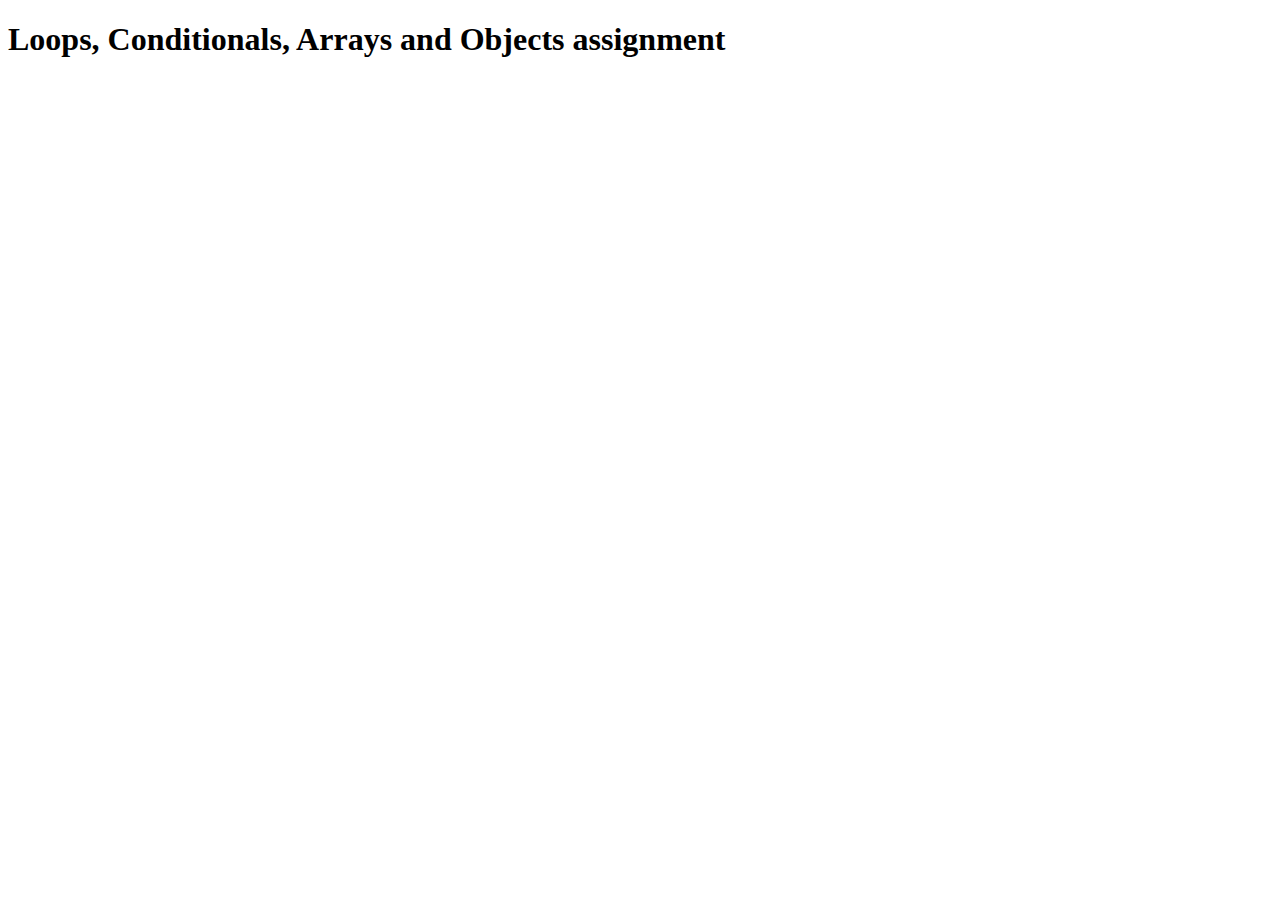
<file: index.html>
<!DOCTYPE html>
<html lang="en">
<head>
    <meta charset="UTF-8">
    <meta name="viewport" content="width=device-width, initial-scale=1.0">
    <script src="./lab-answers.js" defer></script>
    <title>Document</title>
</head>
<body>
    <h1>Loops, Conditionals, Arrays and Objects assignment</h1>
</body>
</html>
</file>
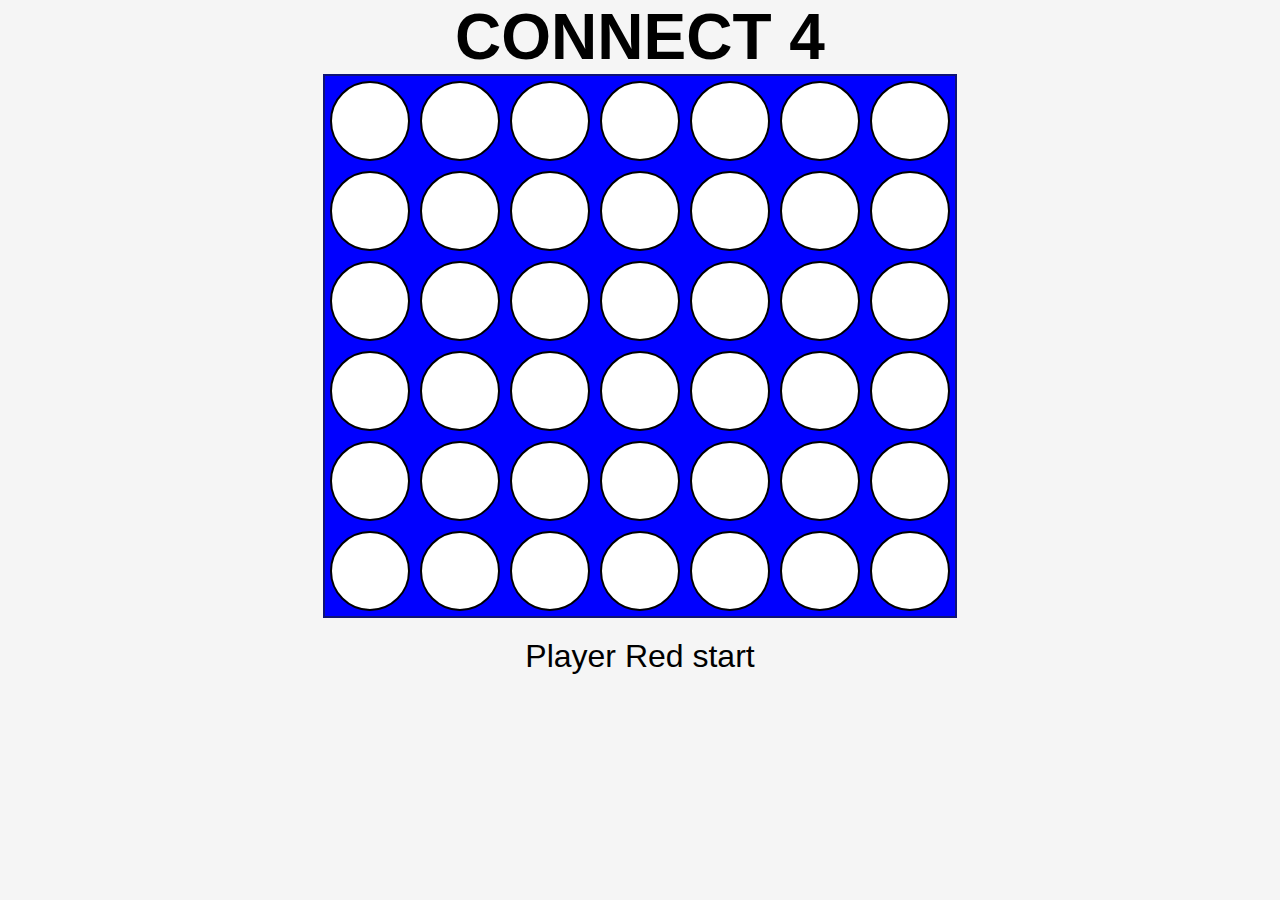
<file: Connect-4/index.html>
<!DOCTYPE html>
<html lang="en">
<head>
    <meta charset="UTF-8">
    <meta name="viewport" content="width=device-width, initial-scale=1.0">
    <link rel="stylesheet" href="./style.css">
    <script src="./script.js" defer></script>
    <title>Connect 4</title>
</head>
<body>
    <h1>CONNECT 4</h1>

    <div id="board">
        <div data-row="0" data-col="0" class="cell"></div>
        <div data-row="0" data-col="1" class="cell"></div>
        <div data-row="0" data-col="2" class="cell"></div>
        <div data-row="0" data-col="3" class="cell"></div>
        <div data-row="0" data-col="4" class="cell"></div>
        <div data-row="0" data-col="5" class="cell"></div>
        <div data-row="0" data-col="6" class="cell"></div>
        <div data-row="1" data-col="0" class="cell"></div>
        <div data-row="1" data-col="1" class="cell"></div>
        <div data-row="1" data-col="2" class="cell"></div>
        <div data-row="1" data-col="3" class="cell"></div>
        <div data-row="1" data-col="4" class="cell"></div>
        <div data-row="1" data-col="5" class="cell"></div>
        <div data-row="1" data-col="6" class="cell"></div>
        <div data-row="2" data-col="0" class="cell"></div>
        <div data-row="2" data-col="1" class="cell"></div>
        <div data-row="2" data-col="2" class="cell"></div>
        <div data-row="2" data-col="3" class="cell"></div>
        <div data-row="2" data-col="4" class="cell"></div>
        <div data-row="2" data-col="5" class="cell"></div>
        <div data-row="2" data-col="6" class="cell"></div>
        <div data-row="3" data-col="0" class="cell"></div>
        <div data-row="3" data-col="1" class="cell"></div>
        <div data-row="3" data-col="2" class="cell"></div>
        <div data-row="3" data-col="3" class="cell"></div>
        <div data-row="3" data-col="4" class="cell"></div>
        <div data-row="3" data-col="5" class="cell"></div>
        <div data-row="3" data-col="6" class="cell"></div>
        <div data-row="4" data-col="0" class="cell"></div>
        <div data-row="4" data-col="1" class="cell"></div>
        <div data-row="4" data-col="2" class="cell"></div>
        <div data-row="4" data-col="3" class="cell"></div>
        <div data-row="4" data-col="4" class="cell"></div>
        <div data-row="4" data-col="5" class="cell"></div>
        <div data-row="4" data-col="6" class="cell"></div>
        <div data-row="5" data-col="0" class="cell red"></div>
        <div data-row="5" data-col="1" class="cell"></div>
        <div data-row="5" data-col="2" class="cell"></div>
        <div data-row="5" data-col="3" class="cell"></div>
        <div data-row="5" data-col="4" class="cell"></div>
        <div data-row="5" data-col="5" class="cell"></div>
        <div data-row="5" data-col="6" class="cell"></div></div>
      

    <div id="message">Player Red start</div>
    <button id="restart" onclick="restartGame()">Restart Game</button>

    
</body>
</html>
</file>
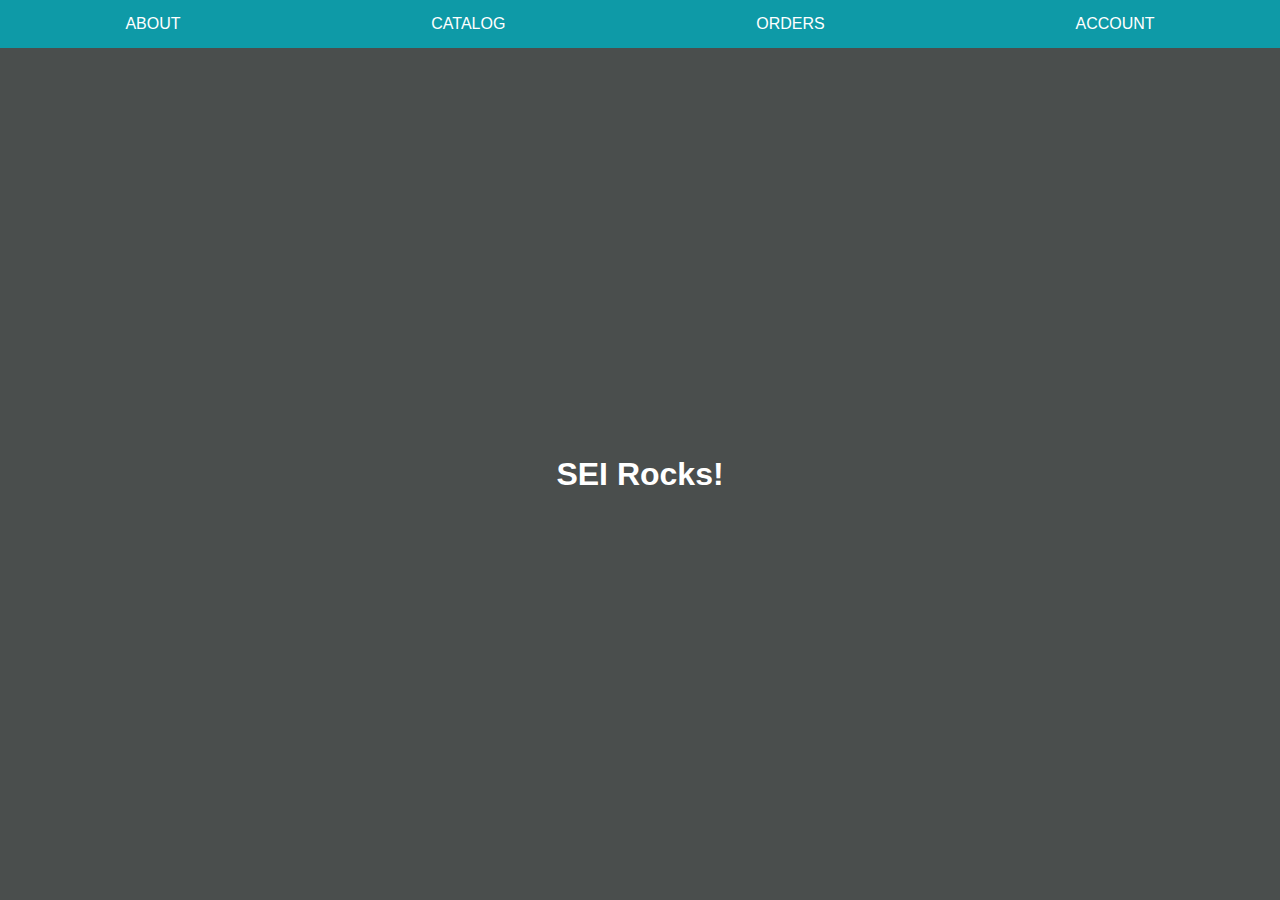
<file: DOM-menu-lab/index.html>
<!DOCTYPE html>
<html lang="en">
<head>
    <meta charset="UTF-8">
    <meta name="viewport" content="width=device-width, initial-scale=1.0">
    <link rel="stylesheet" href="./style.css">
    <title>Document</title>
</head>
<body>
    <header>
        <nav id="top-menu"></nav>
        <nav id="sub-menu"></nav>
      </header>
      <main></main>
    
      <script src="script.js"></script>
</body>
</html>
</file>
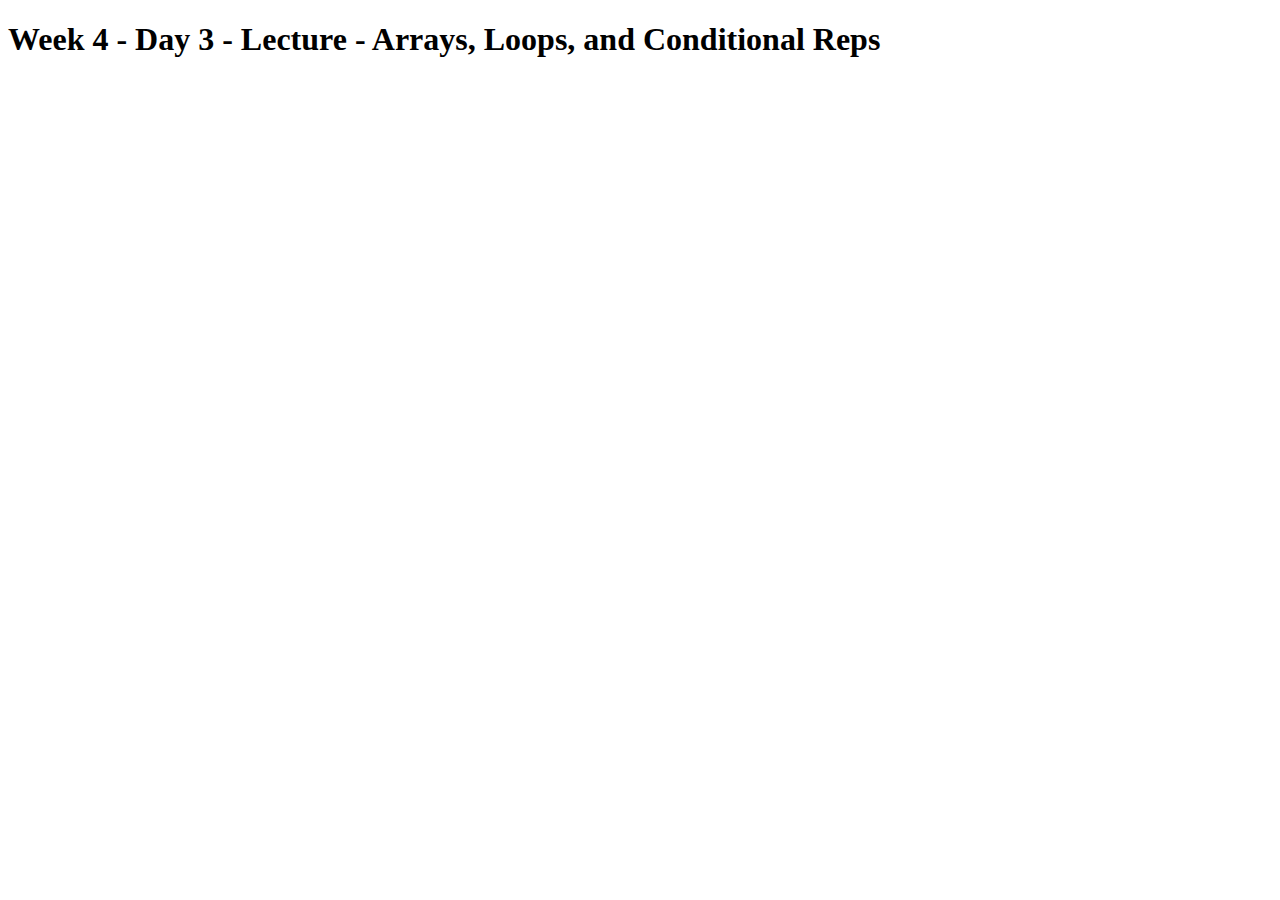
<file: answers.html>
<!DOCTYPE html>
<html lang="en">
<head>
    <meta charset="UTF-8">
    <meta name="viewport" content="width=device-width, initial-scale=1.0">
    <script src="./answers.js" defer></script>
    <title>Document</title>
</head>
<body>
    <h1>Week 4 - Day 3 - Lecture - Arrays, Loops, and Conditional Reps</h1>
</body>
</html>
</file>
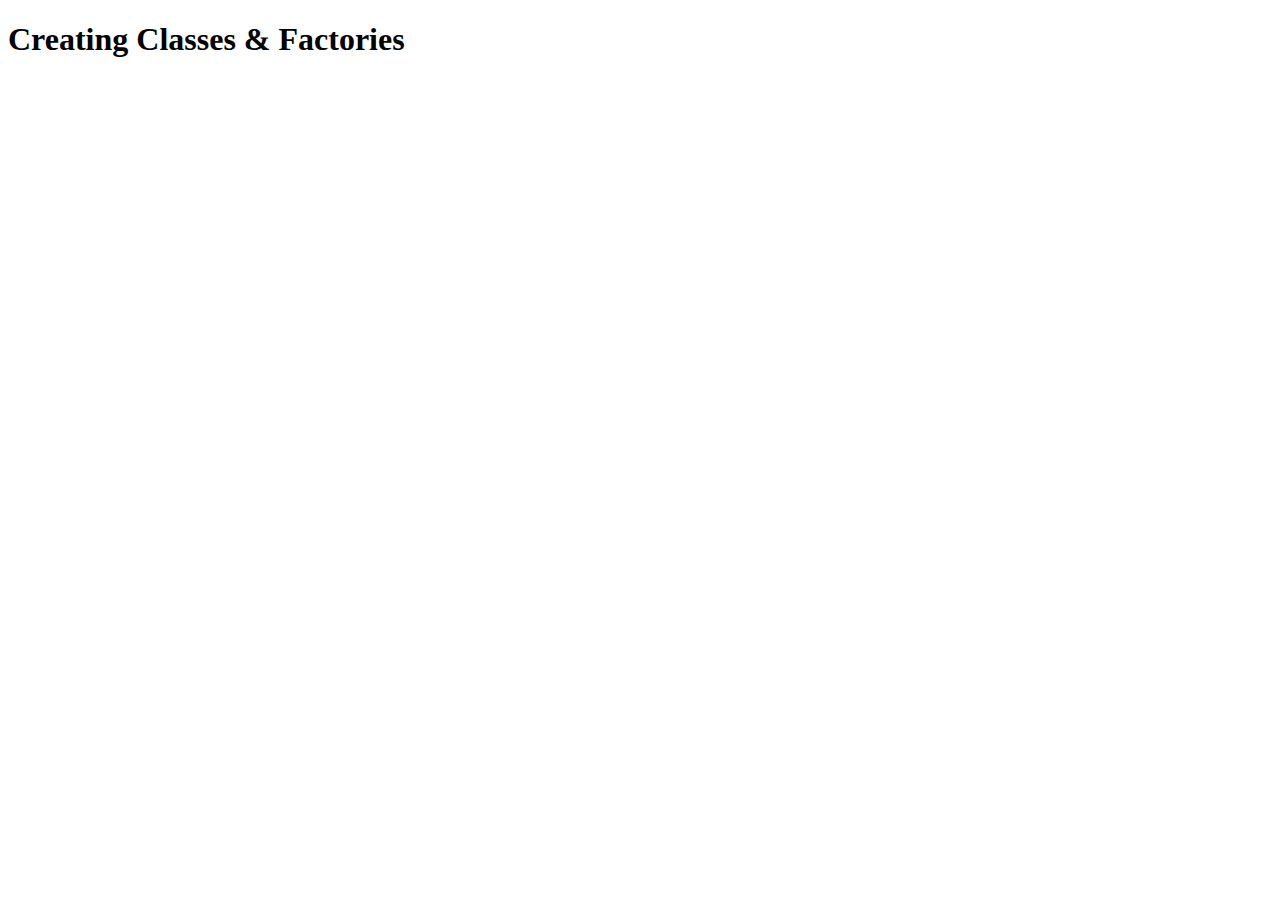
<file: javascript-Classes-Lab-3.html>
<!DOCTYPE html>
<html lang="en">
<head>
    <meta charset="UTF-8">
    <meta name="viewport" content="width=device-width, initial-scale=1.0">
    <script src="./Javascript-Classes-lab-3 .js" defer></script>
    <title>Document</title>
</head>
<body>
  <h1>Creating Classes & Factories</h1>  
</body>
</html>
</file>
<file: Connect-4/style.css>
*{
  margin: 0; 
  padding:0; 
}

body {
    /*display: flex; /* https://css-tricks.com/snippets/css/a-guide-to-flexbox/ */
    place-items: center; 
    font-family: 'Franklin Gothic Medium', 'Arial Narrow', Arial, sans-serif;
    text-align: center;
    font-weight: 400px;
    font-size: xx-large;
    background-color: whitesmoke

}


#board { /* board is 6 x 7 so each section 
  6x7 = 42 x 90px = 3780/6 = 630 (width)
  3780/7 = 540 (height)*/
    background-color: blue;

    border: 2px solid rgb(15, 20, 118);
    height: 540px;
    width: 630px;

    margin: 0 auto; /*The "margin: 0 auto" property allows the elements within their container to be horizontally centered.*/
    display: flex; 
    flex-wrap: wrap ;/* flex items will wrap onto multiple lines, from top to bottom. By default, flex items will all try to fit onto one line. */
    
}


/*If we set it to 50% it will create a circle. If you set a different width and height we will get an oval instead.
source: https://www.freecodecamp.org/news/css-shapes-explained-how-to-draw-a-circle-triangle-and-more-using-pure-css/#:~:text=To%20create%20a%20circle%20we,will%20get%20an%20oval%20instead.
*/
.cell  { /* add cell class  */
  background-color: white;
  width: 76px; 
  height: 76px;
  margin: 5px;
  border: 2px solid black; /* create a thin border */
  border-radius: 50px; /* as long as the height and width are the same, If the border-radius is set at 50% it will create a circle. */
  display: flex;
}

.cell:hover {
  cursor: grab; 
  background-color: rgb(159, 43, 226);
}


.red {
  background-color: red;
  border: 2px solid black;
}

.yellow {
  background-color: yellow;
  border: 2px solid black;
}

#message {
  text-align: center;
  margin-top: 20px; 
}

#restart {
  display: none; 
  margin: 20px auto; 
  padding: 10px 20px; 
  background-color: blue;
  cursor: pointer;
}

#restart :hover {
  background-color: blueviolet;
}
</file>
<file: DOM-menu-lab/style.css>
* {
    box-sizing: border-box;
  }
  
  /* CSS Custom Properties */
  :root {
    --main-bg: #4a4e4d;
    --top-menu-bg: #0e9aa7;
    --sub-menu-bg: #3da4ab;
  }
  
  body {
    font-family: Tahoma, Geneva, sans-serif;
    height: 100vh;
    margin: 0;
    display: grid;
    grid-template-rows: 3rem auto;
    color: white;
  }
  
  .flex-ctr {
    display: flex;
    justify-content: center;
    align-items: center;
  }
  
  .flex-around {
    display: flex;
    justify-content: space-around;
    align-items: center;
  }
  
  nav a {
    line-height: 3rem;
    padding: 0 1rem;
    text-transform: uppercase;
    text-decoration: none;
    color: white;
  }
  
  #top-menu a:hover {
    background-color: var(--sub-menu-bg);
  }

  header, #top-menu {
    position: relative;
  }
  
  #top-menu {
    z-index: 20;
  }
  
  #sub-menu {
    width: 100%;
    z-index: 10;
    transition: top 0.5s ease-out;
  }
  
  #sub-menu a:hover {
    background-color: var(--top-menu-bg);
  }
  
  nav a.active {
    background-color: var(--sub-menu-bg);
    color: var(--main-bg);
  }
</file>
